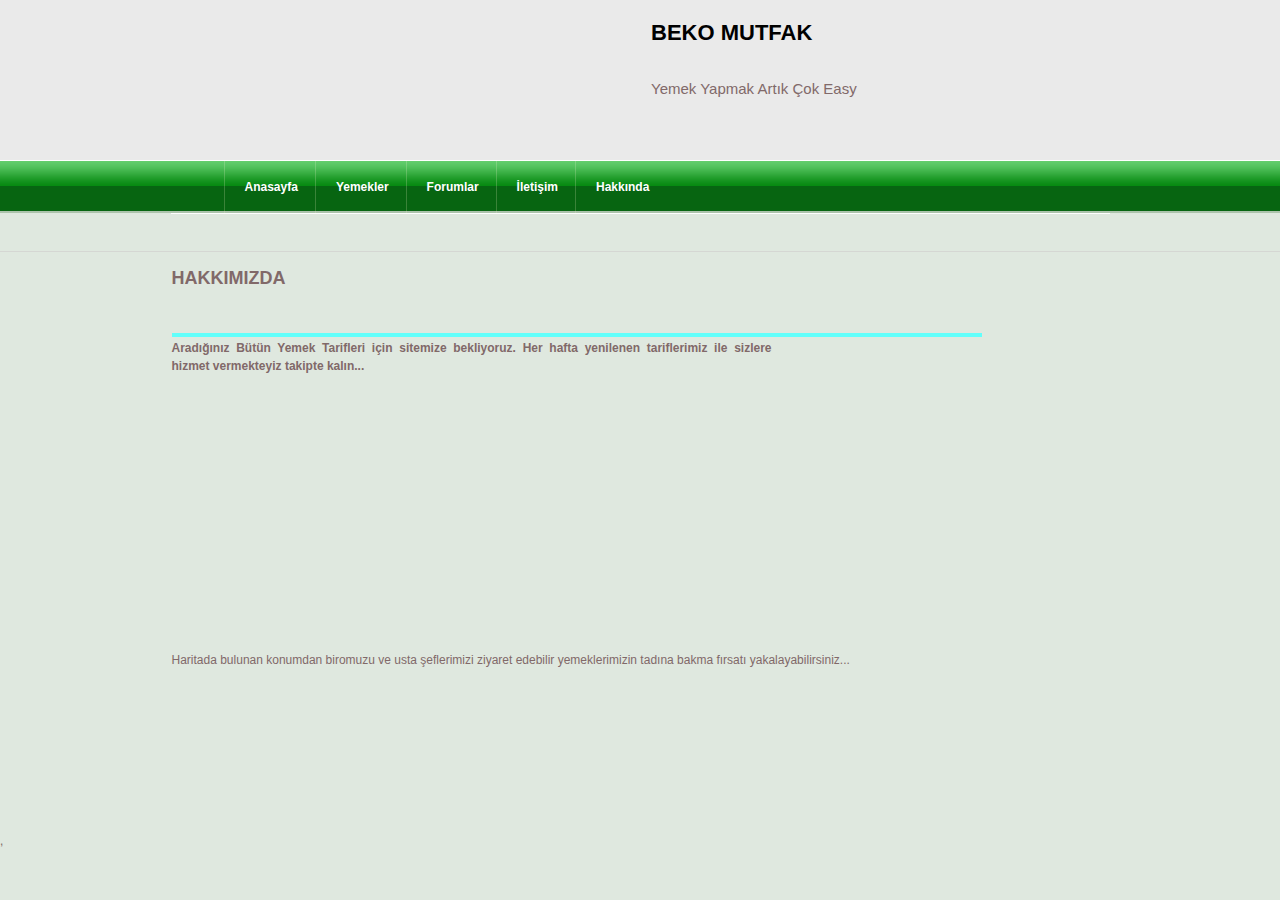
<file: Hakkımızda.html>
<!DOCTYPE html PUBLIC "-//W3C//DTD XHTML 1.0 Transitional//EN" "http://www.w3.org/TR/xhtml1/DTD/xhtml1-transitional.dtd">
<html xmlns="http://www.w3.org/1999/xhtml">
<head>
	<meta http-equiv="Content-type" content="text/html; charset=utf-8" />
	<title>BERKAY'N ODEVI</title>
	<link rel="stylesheet" href="css/style.css" type="text/css" media="all" />
	<link rel="shortcut icon" type="image/x-icon" href="css/images/favicon.ico" />
	
	<script type="text/javascript" src="js/jquery-1.4.2.min.js"></script>
	<script type="text/javascript" src="js/jquery.jcarousel.js"></script>
	
	<script type="text/javascript" src="js/cufon-yui.js"></script>
	<script type="text/javascript" src="js/MyriadPro.font.js"></script>
	<script type="text/javascript" src="js/jquery-func.js"></script>
</head>
<body>
<div id="header" style="padding-left: 600px;">
	<div class="shell">
		<!-- Logo -->
		<h1 id="logo"><a href="index.html">BEKO MUTFAK</a></h1>
		<!-- /Logo -->
	</div>
</div>

<div id="header" style="padding-left: 600px;">
	<div class="shell" style="font-size: 15px;">
		<!-- Logo -->Yemek Yapmak Artık Çok Easy
		<!-- /Logo -->
	</div>
</div>
<!-- /Header -->

<!-- Menu -->
<div id="navigation">
	<div class="shell">
		<ul>
			<li><a href="index.html">Anasayfa</a></li>
			<li><a href="yemekler.html">Yemekler</a></li>
      <li><a href="forum.html">Forumlar</a></li>
			<li><a href="İletişim.html">İletişim</a></li>
			<li><a href="Hakkımızda.html">Hakkında</a></li>
		</ul>
		
		<div class="cl">&nbsp;</div>
	</div>
</div>
<!-- /Menu Bitişi -->

<div id="main">
	<div class="shell">
		<!-- 1. kutu-->
		<div class="box" style="width: 600px;height: 600px;">
			<br><br><br>
			<h2 style="font-size: +2;">HAKKIMIZDA</h2>
			<div class="entry" style="padding-top: 50px;">
				<p><strong>Aradığınız Bütün Yemek Tarifleri için sitemize bekliyoruz. Her hafta yenilenen tariflerimiz ile sizlere hizmet vermekteyiz takipte kalın...</strong></p>
			</div>
		</div>
		<!-- /1. kutu sonu-->
			<div id="Harita">
<iframe src="https://www.google.com/maps/embed?pb=!1m18!1m12!1m3!1d48125.96194346782!2d28.987312482689006!3d41.07177690702472!2m3!1f0!2f0!3f0!3m2!1i1024!2i768!4f13.1!3m3!1m2!1s0x14cab63f6f8193f1%3A0x36c864a929a1018c!2zQmXFn2lrdGHFny_EsHN0YW5idWw!5e0!3m2!1str!2str!4v1552153281750" width="810" height="260" frameborder="0" style="border-top: 4px solid #61fffb"></iframe> <br> <br> <br> <br> <br>

    Haritada bulunan konumdan biromuzu ve usta şeflerimizi ziyaret edebilir yemeklerimizin tadına bakma fırsatı yakalayabilirsiniz...
</div>
	</div>

</div>


<!-- Footer -->
<div id="footer">
	<div class="shell">
		<div class="cl">&nbsp;</div> 
	</div>
</div>
<!-- /Footer sonu-->
<script type="text/javascript" charset="utf-8">
	Cufon.now();
</script>,

</body>
</html>
</file>
<file: css/style.css>
* { padding: 0; margin: 0; outline: 0; }

body { font-size: 12px; font-family: Arial, "Trebuchet MS", sans-serif; background:#dfe8df; color:#816969; }

a { color: #816969; text-decoration: underline; }
a:hover { color: #816969; text-decoration: none; }

.cl, .clear { display: block; height: 0; font-size: 0; line-height: 0; text-indent: -4000px; clear: both; }

.shell { width:881px; padding-left:51px; margin:0 auto; }

input, textarea, select { font-family: Arial, Helvetica, Sans-Serif; font-size:11px; }

h3 { font-family:"Trebuchet MS", Arial, Sans-Serif; font-size:25px; color:#575957; padding-bottom:5px; } 
/*
	Header
*/

#header { background:#eaeaea; height:80px; }

#logo { float:left; font-size:22px; padding-top:20px; }
#logo a { color:#000; text-decoration:none; }
#logo a span { display:block; text-align:right; font-size:12px; font-weight:normal; color:#484949; }

#header .socials { float:right; padding-top:29px; padding-right:2px; }
#header .socials a { width:23px; height:22px; float:left; font-size:0; line-height:0; text-indent:-4000px; margin-left:8px; }
#header .socials a.link-twitter { background:url(images/link-twitter.gif); }
#header .socials a.link-linkedin {  background:url(images/link-linkedin.gif);}
#header .socials a.link-facebook {  background:url(images/link-facebook.gif);}
#header .socials a.link-flickr {  background:url(images/link-flickr.gif);}
/*
	Navigation
*/

#navigation,
#navigation .shell { background:url(images/navigation.gif) left top repeat-x; height:53px; }
#navigation .shell { overflow:hidden; width:878px; padding: 1px 8px 0 53px; position: relative; }
#navigation ul { list-style:none; padding:0 1px 0 0; background:url(images/navigation-separator.gif) right top no-repeat; }
#navigation ul li { float:left; background:url(images/navigation-separator.gif) left top no-repeat; padding-left:1px; height:52px; line-height:52px; }
#navigation ul li a { float:left;  height:47px; line-height:47px; padding:3px 17px 0 20px; font-weight:bold; color:#fff; text-decoration:none; }
#navigation ul li a:hover,
#navigation ul li a.active { background-color:#43b543; }

#search { position: absolute; width:  202px; margin:10px 1px 0 0; right: 8px; background:#1a731a; border:1px solid #67b86e; }
#search form {  }
#search .field { float:left; color:#c6ddc0; background:#1a731a; border:0; width:140px; padding:10px 17px 5px 16px; }
#search .submit { border:0; cursor:pointer; background:url(images/search-submit.gif); width:18px; height:28px; float:left; margin-right:9px; }

/*
	Intro
*/

#intro { background:url(images/intro.gif) left top repeat-x; }

#intro .shell { background:url(images/intro-slider.jpg) left 289px no-repeat;  height:376px; overflow:hidden; padding:14px 0 0 82px; width:918px; position:relative; }

.slider-holder { width:800px; height:315px; position:relative; }

.slider-holder ul,
.slider-holder .jcarousel-clip { width:800px; height:313px; overflow:hidden; position:relative; z-index:10; }

.slider-holder ul li { width:800px; height:313px; position:relative; }
.slider-holder ul li .post-image { position:absolute; top:0; left:0; z-index:11; }
.slider-holder ul li .post-data { position:absolute; left:0; bottom:0; height:66px; width:800px; background:url(images/transparent-70.png) repeat 0 0 ; z-index:12; }
.slider-holder ul li .post-data h2 { padding:16px 0 0 30px;  font-size:20px; float:left; color:#fff; }
.slider-holder ul li .post-data h2 a { color:#fff; }

.slider-holder .buttons { float:right; padding:8px 32px 0 0; }
.slider-holder .buttons a,
.slider-holder .buttons a span { float:left; font-size:11px; color:#feffff; height:38px; line-height:38px; background:url(images/intro-button.gif);  }
.slider-holder .buttons a { background-position:left; padding-left:17px; text-decoration:none; }
.slider-holder .buttons a span { background-position:right; padding-right:18px; }

.slider-navigation { position:absolute; left:31px; bottom:15px; }
.slider-navigation ul { list-style:none; }
.slider-navigation ul li { float:left; padding-right:5px; }
.slider-navigation ul li a { float:left; width:22px; height:24px; background:url(images/slider-navigation-normal.gif); font-size:0; line-height:0; text-indent:-4000px; }
.slider-navigation ul li a.active { background:url(images/slider-navigation-active.gif); }

.slider-frame { z-index:15; background:url(images/hole.png); width:844px; height:20px; position:absolute; left:-22px; bottom:0px; }

/*
	Main
*/

#main { border-bottom:1px solid #d5d7d3; padding:13px 0 25px 0; }
#main .shell { width:937px; padding-left:0; }

.box { float:left; width:286px; padding-right:18px; }
.last-box { padding-right:0; }

#main .box .box-image { padding-bottom:6px; }
#main .box .box-image img { border:2px solid #c3c3c3; }

#main .entry { height:169px; }
#main .box p { line-height:18px; padding-bottom:17px; text-align:justify;}

#main .partners ul { list-style:none; padding-top:2px; }
#main .partners ul li { background:url(images/li-border.gif) left bottom repeat-x; padding-bottom:8px; margin-bottom:7px; }
#main .partners ul li a { padding-left:14px; background:url(images/ul-arrow.gif) left 2px no-repeat; color:#035787; text-decoration:none; }
#main .partners ul li a:hover { text-decoration:underline; }

#main .blog-posts ul { list-style:none; position:relative; top:-2px; }
#main .blog-posts ul li { background:url(images/li-border.gif) left bottom repeat-x; line-height:18px; color:#34616d; padding-bottom:5px; margin-bottom:5px; }
#main .blog-posts ul li a { color:#035787; text-decoration:none; }
#main .blog-posts ul li a:hover { text-decoration:underline; }
#main .blog-posts ul li p { padding-bottom:0; margin-bottom:0; }

#main .buttons a,
#main .buttons a span { float:left; height:32px; line-height:32px; text-decoration:none; background:url(images/main-button.gif) left top; }
#main .buttons a { padding-left:12px; font-size:10px; color:#feffff; }
#main .buttons a span { padding-right:13px; background-position:right; }
/*
	Footer
*/
#footer { font-size:10px; color:#969696; padding:8px 0; }
#footer .shell { width:919px; padding-right:19px; padding-left:0; }

#footer a { color:#969696; text-decoration:none; }
#footer a:hover { text-decoration:underline; }
#footer .footer-navigation ul { list-style:none; }
#footer .footer-navigation ul li { float:left; font-size:10px; color:#969996; padding-right:7px; margin-right:7px; border-right:1px solid #969696; }
#footer .footer-navigation ul li.last { border-right:0; }

#footer p.right { float:right; }
#footer p.right a { font-weight:bold; text-decoration:underline; color:#6e726e; }
#footer p.right a:hover { text-decoration:none; }

#Harita 
{
	position: absolute;
	top: 37%;
	left:46;
	}
</file>
